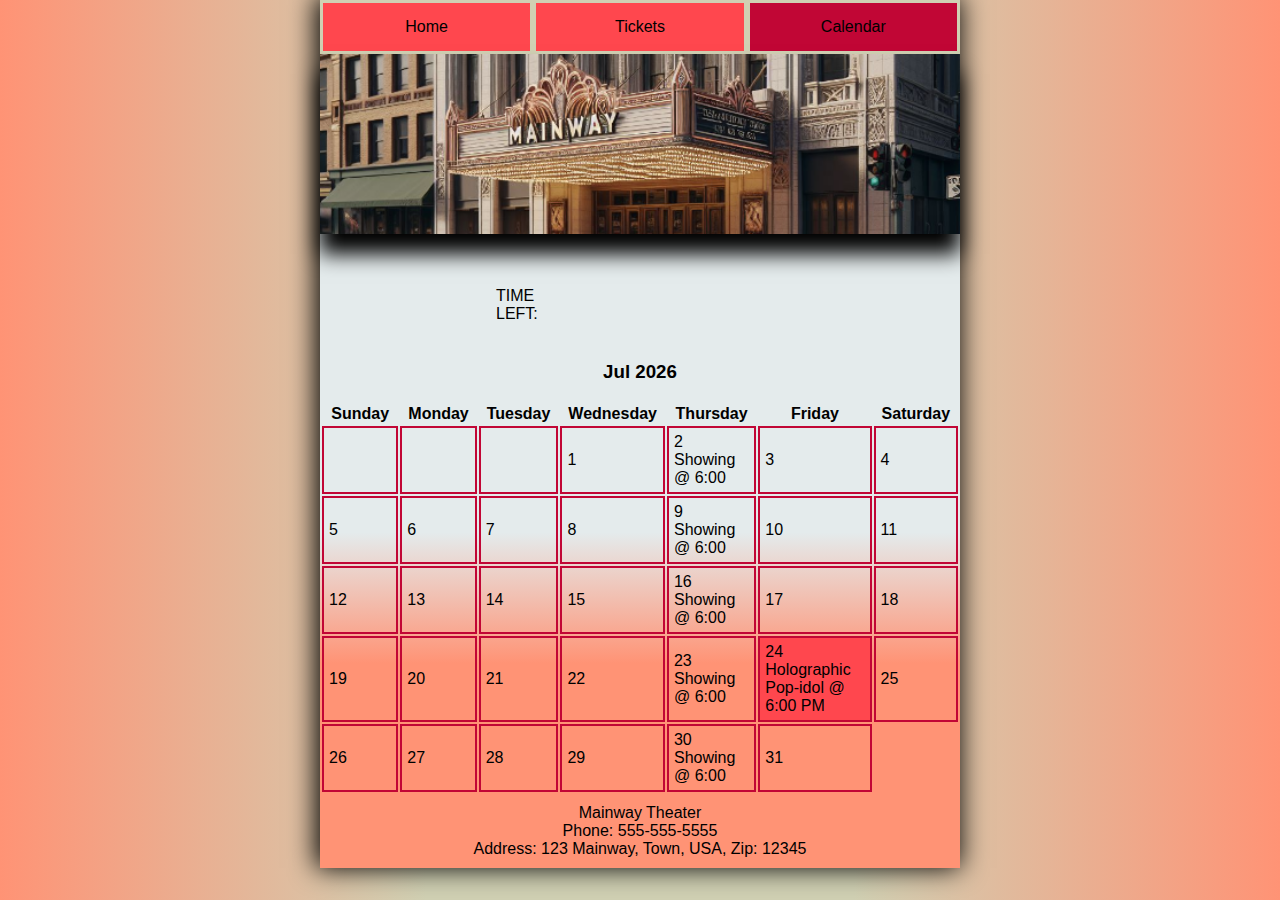
<file: pages/calendar.html>
<!DOCTYPE html>
<html lang="en">
<head>
    <meta charset="UTF-8">
    <meta name="viewport" content="width=device-width, initial-scale=1.0">
    <title>Calendar</title>
    <link href="../css/main.css" rel="stylesheet"/>
    <link href="../css/calendar.css" rel="stylesheet"/>
    <script src="../script/array.js" defer></script>
    <script src="../script/calendar.js" defer></script>
    <script src="../script/timer.js"></script>
</head>
<body>
    <header>
        <div class="header">
            <div class="link"><a href="../index.html">Home</a></div>
            <div class="link"><a href="./payForm.html">Tickets</a></div>
            <div class="link calendarPG"><a href="./calendar.html">Calendar</a></div>
        </div>
    <img src="../images/buildingz.png" alt="outside of theater">
    </header>
    <main>
        <div class="timer">
            <div>
                <p>TIME LEFT:</p>                
            </div>
            <div>
                <p id="days"></p>
            </div>
            <div>
                <p id="hours"></p>
            </div>
            <div>
                <p id="mins"></p>
            </div>
            <div>
                <p id="secs"></p>
            </div>
        </div>
        <div id="calendar"></div>
    </main>
    <footer>
        Mainway Theater<br>
        Phone: 555-555-5555<br>
        Address: 123 Mainway, Town, USA, Zip: 12345
    </footer>
</body>
</html>
</file>
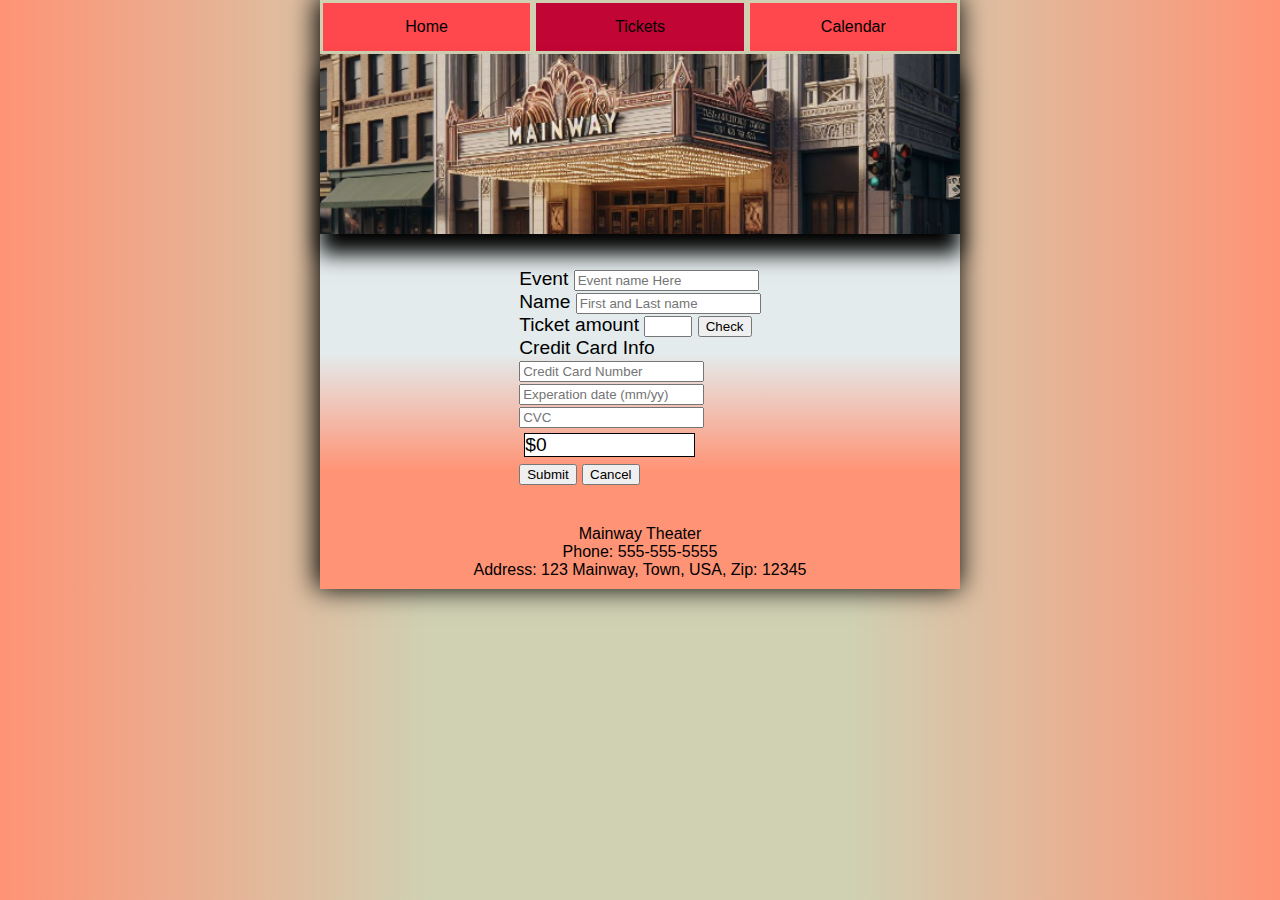
<file: pages/payForm.html>
<!DOCTYPE html>
<html lang="en">
<head>
    <meta charset="UTF-8">
    <meta name="viewport" content="width=device-width, initial-scale=1.0">
    <title>Purchase Form</title>
    <link href="../css/main.css" rel="stylesheet"/>
    <link href="../css/payform.css" rel="stylesheet"/>
    <script src="../script/payForm.js" defer></script>
</head>
<body>
    <header>
        <div class="header">
            <div class="link"><a href="../index.html">Home</a></div>
            <div class="link payPG"><a href="./payForm.html">Tickets</a></div>
            <div class="link"><a href="./calendar.html">Calendar</a></div>
    </div>
    <img src="../images/buildingz.png" alt="outside of theater">
    </header>
    <!--under this is the Form-->
    <main>
                        <!--the Action should be replaced with where you want to send Form info to-->
        <form class="payment" method="post" action="http://www.example.com">
            <div class="formTicket">
                <div class="Left Half">
                    <div class="event">
                        <label for="event">Event</label>
                        <input type = "text" class="event" name="event" placeholder="Event name Here" required/>
                    </div>
                    <div>
                        <label for="mtName">Name</label>
                        <input type="text" class="mtName" name="mtName" placeholder="First and Last name" required/>
                    </div>
                    <div class="tickets">
                        <label for="tickets">Ticket amount</label>
                        <input type="number" id="ticket" class="ticket" name="tickets" min="1" max="6" pattern="[0-6]{1}" required />
                        <input type="button" id="check" value="Check" />

                    </div>
                    <div>
                        <label for = "credCard"> Credit Card Info</label>
                    </div>
                    <div>
                        <input type="text" class="credCard" name="credCard" placeholder="Credit Card Number" pattern="[0-9]{16}" required/>
                    </div>
                    <div>
                        <input type="text" class="credCard" name="credCard" placeholder="Experation date (mm/yy)" pattern="[0-9]{2}/[0-9]{2}" required/>
                    </div>
                    <div>
                        <input type="text" class="credCard" name="credCard" placeholder="CVC" pattern="[0-9]{3}" required/>
                    </div>
                        <div id="cost"></div>
                        <input type="submit" value="Submit" />
                        <input type="reset" value="Cancel"/>
                </div>
        </div>
        </form>
      
    </main>
    <footer>
        Mainway Theater<br>
        Phone: 555-555-5555<br>
        Address: 123 Mainway, Town, USA, Zip: 12345
    </footer>
</body>
</html>
</file>
<file: css/main.css>
@charset "utf-8";

/*HEX CODES 
#C10635 dark red
#FF474E pink
#FF9375 light pink
#D0D0B3 grey
#E4EBEC light grey 
USE LIGHT BLUE FOR TEMP COLOR
*/
html{
    font-family:'Trebuchet MS', 'Lucida Sans Unicode', 'Lucida Grande', 'Lucida Sans', Arial, sans-serif;
    background: linear-gradient(90deg,#FF9375, #D0D0B3, #D0D0B3, #FF9375);
}


body{
    background: linear-gradient(360deg,#FF9375, #FF9375, #E4EBEC, #E4EBEC,#E4EBEC, #E4EBEC);
    margin:auto;
    width:50%;
    box-shadow: -2px -2px 25px 2px black;
}

div.class {
    display:block;
    float:left;
}

div.header {
    display:flex;
    align-items: row;
    justify-content: space-around;
    margin:0;
    padding:0;
}

div.header a {
    display: block;
    border: solid #D0D0B3;
    background-color: #FF474E;
    color: black;
    width: auto;
    text-align: center;
    text-decoration: none;
    padding:15px;
}

div.header a:link, div.header a:visited{
    color:black;
    text-decoration: none;
}

div.header a:hover, div.header a:active{
    color:#E4EBEC;
    background-color: #FF9375;
    border: solid #E4EBEC;
}

div.link {
    width: 100%;
}

footer{
    text-align: center;
    background-color:#FF9375;
    padding: 10px;
}


@media only screen and (max-width:1060px) {
    body {
        width:100%;
    }
}
</file>
<file: css/calendar.css>
@charset "utf-8";
/*HEX CODES 
#C10635 dark red
#FF474E pink
#FF9375 light pink
#D0D0B3 grey
#E4EBEC light grey 
USE LIGHT BLUE FOR TEMP COLOR
*/

header img { 
    width: 100%;
    box-shadow: 0px 20px 20px black ;
}

div.timer {
    display:flex;
    flex-direction:row;
    justify-content:space-around;
    align-items: center;
    border: solid #E4EBEC;
    width:50%;
    margin:auto;
    padding-top: 30px;
}

div.timer div {
    width:10%;
}

table.calTable {
    margin:auto;
    background:linear-gradient(360deg, #FF9375,#FF9375, #E4EBEC, #E4EBEC);
}

table.calTable td {
    background-color: none;
    border:2px solid #C10635;
    padding: 5px;
    height:50px;
    width: 10%;
}

td#calToday {
    background-color: #FF474E;
}

div.header div.calendarPG a {
    background-color: #C10635 ;
}
</file>
<file: css/payform.css>
@charset "utf-8";
/*HEX CODES 
#C10635 dark red
#FF474E pink
#FF9375 light pink
#D0D0B3 grey
#E4EBEC light grey 
USE LIGHT BLUE FOR TEMP COLOR
*/

form{
    font-size: larger;
}

div.formTicket {
    display: flex;
    align-items: column;
    justify-content: center;   
    margin:30px;
}

p.ticketPrice {
    font-size: x-small;
    margin:0;
}

header img { 
    width: 100%;
    box-shadow: 0px 20px 20px black ;
}

div.header div.payPG a {
    background-color: #C10635 ;
}

div#cost {
    background-color: white;
    border: 1px solid;
    margin: 5px;
    padding: 0;
    width:70%;
}

div#cost p {
    background-color: white;
    margin:0;
    padding: 0;
    width:100%;
}

/*validation stuff*/
 input.event:focus:valid,
 input.mtName:focus:valid,
 input.ticket:focus:valid,
 input.credCard:focus:valid {
    background:rgb(118, 255, 118);
 }
 input.event:focus:invalid,
 input.mtName:focus:invalid,
 input.ticket:focus:invalid,
 input.credCard:focus:invalid {
    background:rgb(255, 113, 121);
 }
</file>
